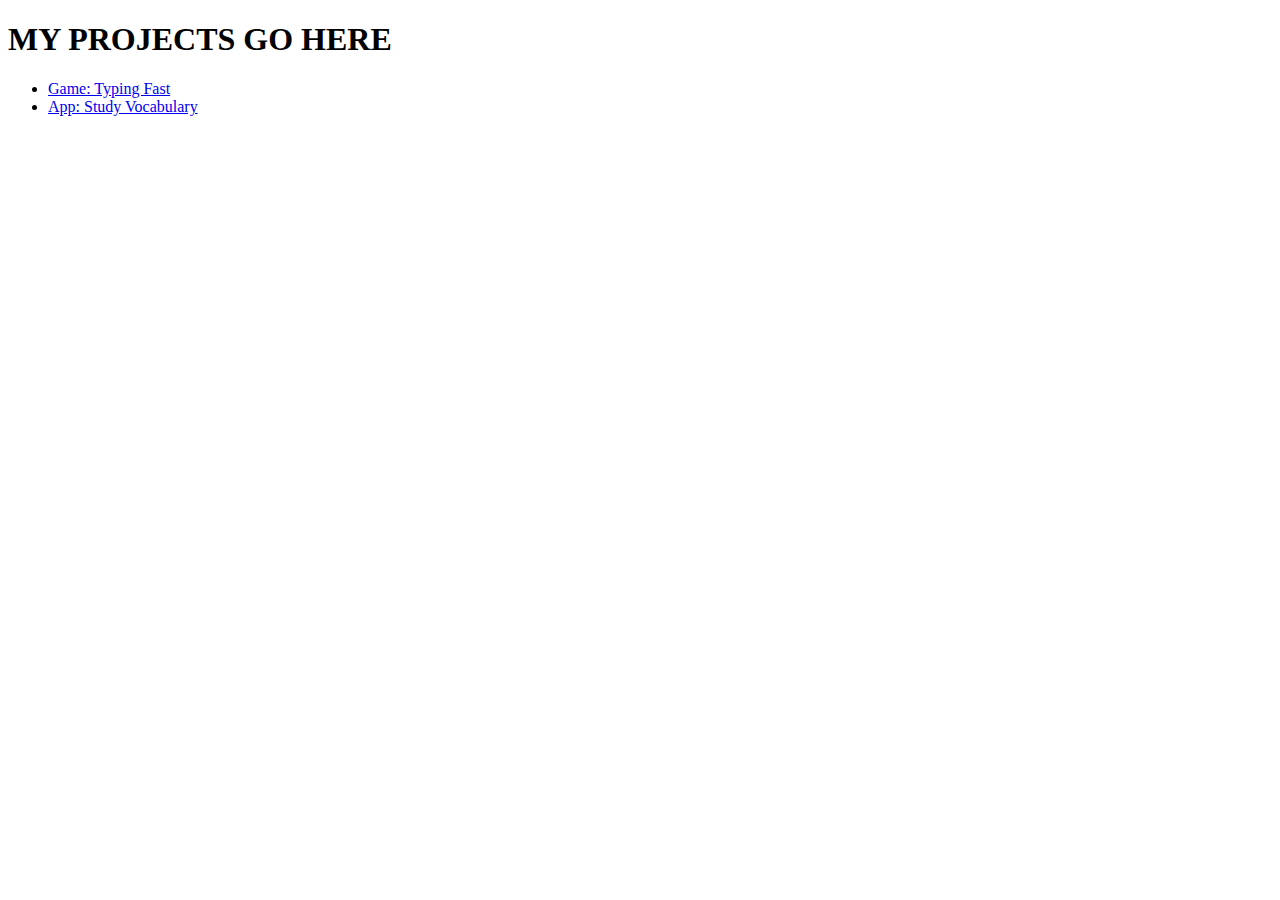
<file: index.html>
<!DOCTYPE html>
<html lang="en">
<head>
    <meta charset="UTF-8">
    <meta http-equiv="X-UA-Compatible" content="IE=edge">
    <meta name="viewport" content="width=device-width, initial-scale=1.0">
    <title>My Projects</title>
</head>
<body>
    <h1>MY PROJECTS GO HERE</h1>
    <ul>
        <li><a href="./typing-fast/">Game: Typing Fast</a></li>
        <li><a href="./vocab-study/">App: Study Vocabulary</a></li>
    </ul>
</body>
</html>
</file>
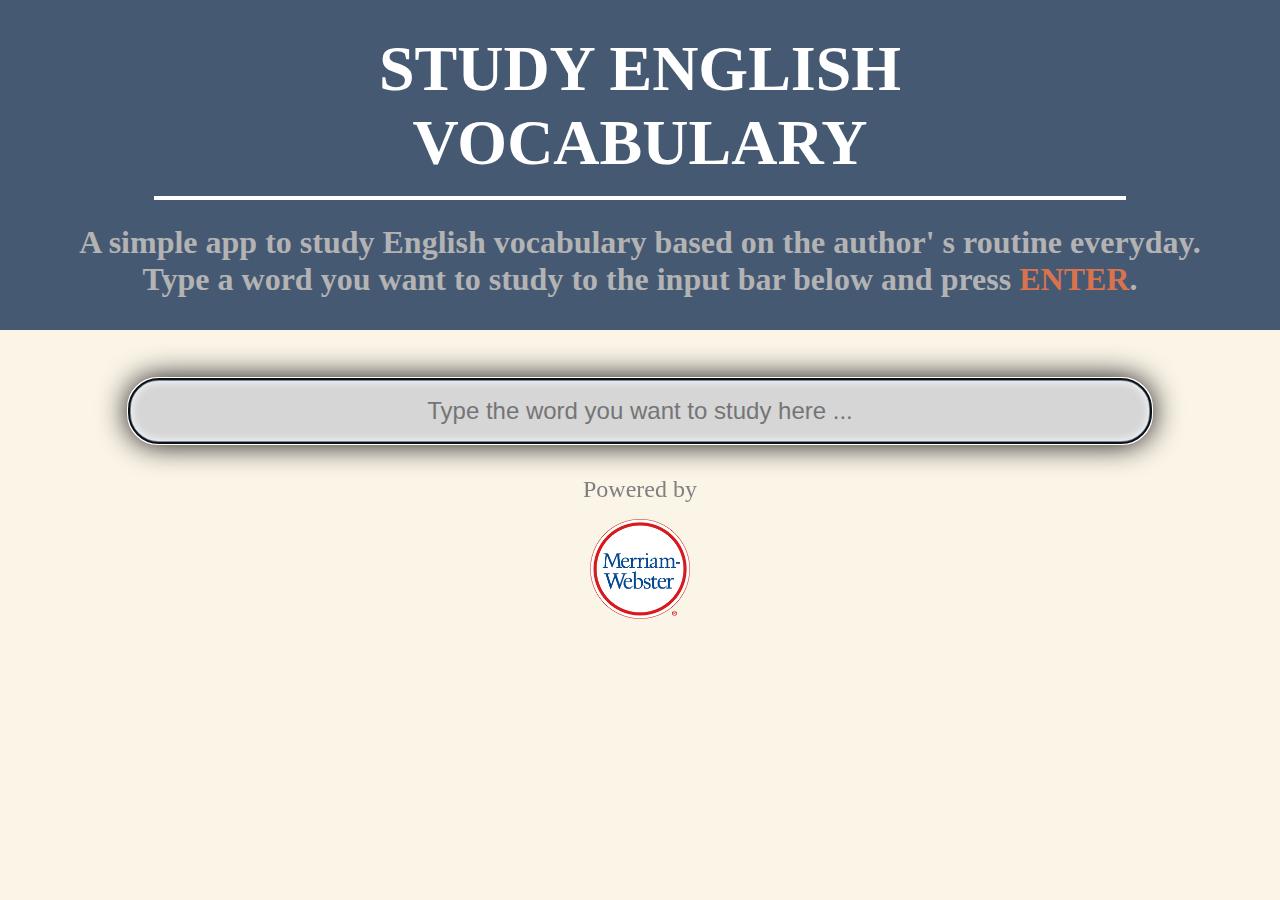
<file: vocab-study/index.html>
<!doctype html><html lang="en"><head><meta charset="UTF-8"><meta http-equiv="X-UA-Compatible" content="IE=edge"><meta name="viewport" content="width=device-width,initial-scale=1"><title>Vocabulary Study</title><link href="main.css" rel="stylesheet"></head><body><div id="container"></div><script defer="defer" src="bundle.js"></script></body></html>
</file>
<file: vocab-study/main.css>
* {
    box-sizing: border-box;
    margin: 0;
    padding: 0;
}

body {
    background-color: #FBF5E8;
    font-size: 1.5rem;
}

h1 {
    font-size: 4rem;
}

h2 {
    font-size: 3rem;
}

h3 {
    font-size: 2.5rem;
}

h4 {
    font-size: 2rem;
}

h5 {
    font-size: 1.7rem;
}

a,
a:visited {
    display: inline-block;
    color: #52022f;
    text-decoration: none;
    margin-bottom: .5rem;

    border-bottom: 4px solid white;

    transition: border-bottom .2s, color .2s;
}

a:hover {
    color: #0f0009;
    border-bottom: 4px solid #0f0009;

}
</file>
